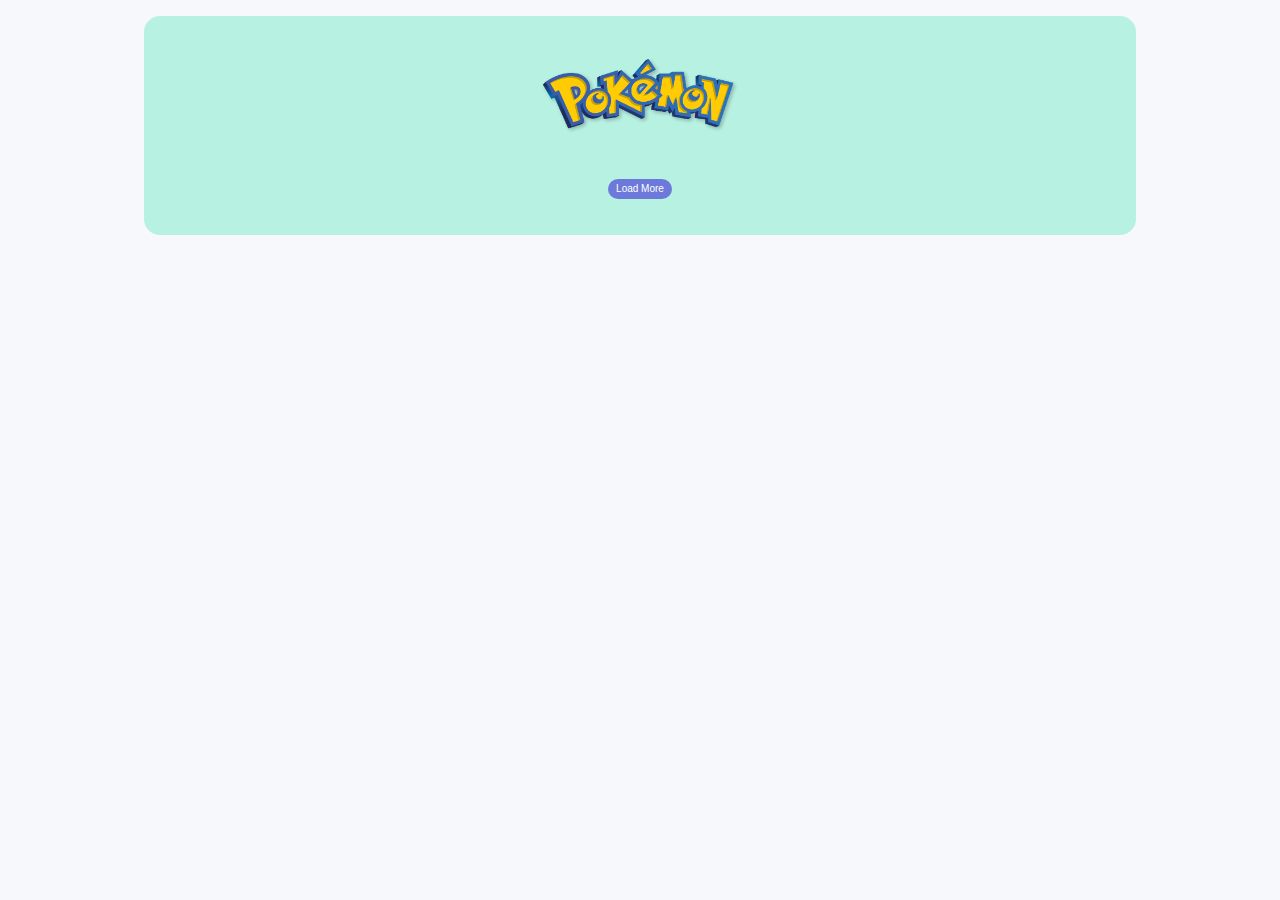
<file: index.html>
<!DOCTYPE html>
<html lang="pt-br">

<head>
  <meta charset="UTF-8">
  <meta http-equiv="X-UA-Compatible" content="IE=edge">
  <meta name="viewport" content="width=device-width, initial-scale=1.0">
  <link rel="stylesheet" href="./assets/css/normalize.css">
  <link rel="stylesheet" href="./assets/css/global.css">
  <link rel="stylesheet" href="./assets/css/pokedex.css">
  <title>Pokedex</title>
</head>

<body>
  <section class="content">
    <div class="logo">
      <img src="./assets/img/logo.png" alt="Logo">
    </div>

    <ol class="pokemons" id="pokemonList">
      <!-- Carrega pokemons aqui-->
    </ol>

    <div class="pagination">
      <button type="button" id="loadMoreButton">
        Load More
      </button>
    </div>
  </section>

  <script src="./assets/js/poke-model.js"></script>
  <script src="./assets/js/poke-api.js"></script>
  <script src="./assets/js/main.js"></script>
</body>

</html>
</file>
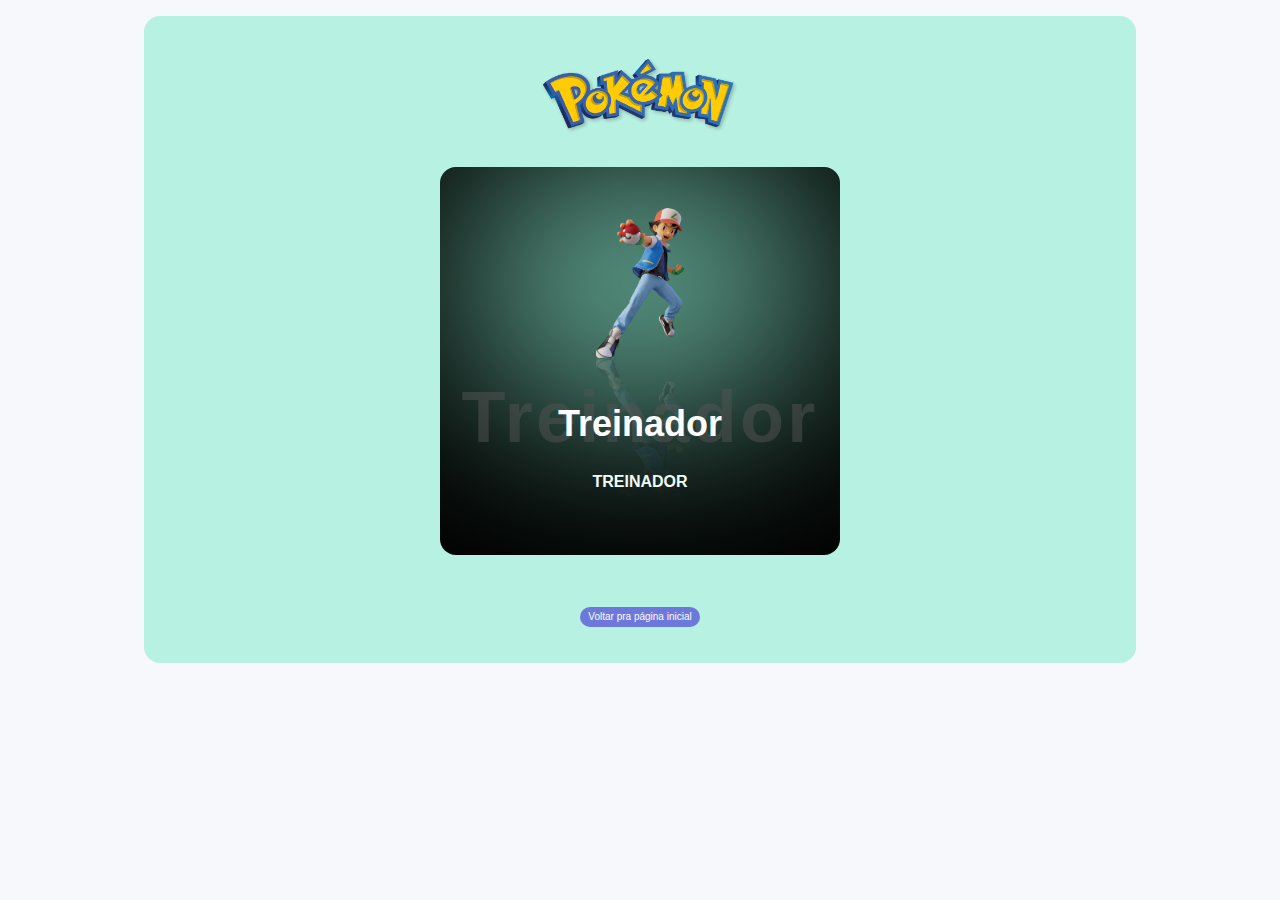
<file: pokemon.html>
<!DOCTYPE html>
<html lang="pt-br">

<head>
  <meta charset="UTF-8">
  <meta http-equiv="X-UA-Compatible" content="IE=edge">
  <meta name="viewport" content="width=device-width, initial-scale=1.0">
  <link rel="stylesheet" href="./assets/css/normalize.css">
  <link rel="stylesheet" href="./assets/css/global.css">
  <link rel="stylesheet" href="./assets/css/pokedex.css">
  <title>Pokedex</title>
</head>

<body>
  <section class="content">
    <div class="logo">
      <img src="./assets/img/logo.png" alt="Logo">
    </div>
    <div class="" id="pokemon">
    </div>
    <div class="pagination">
      <button type="button" onclick="window.location.href = './index.html'">Voltar pra página inicial</button>
    </div>
    
  </section>

  <script src="./assets/js/poke-model.js"></script>
  <script src="./assets/js/poke-api.js"></script>
  <script src="./assets/js/main.js"></script>
</body>

</html>
</file>
<file: assets/css/global.css>
* {
    font-family: 'Roboto', sans-serif;
    box-sizing: border-box;
}

body {
    background-color: #f6f8fc;
}

.content {
    width: 100vw;
    height: 100vh;
    padding: 1rem;
    background-color: #33e2a852;
}

@media screen and (min-width: 992px) {
    .content {
        max-width: 992px;
        height: auto;
        margin: 1rem auto;
        border-radius: 1rem;
    }
}
</file>
<file: assets/css/pokedex.css>
.logo{
    max-width: 200px;
    margin: 1.5rem auto;
}

.logo img{
    max-width: 100%;
    height: auto;
    display: block;
}

.pokemons {
    display: grid;
    grid-template-columns: 1fr;
    margin: 0;
    padding: 0;
    list-style: none;
}

.normal {
    background-color: #a6a877;
}

.grass {
    background-color: #77c850;
}

.fire {
    background-color: #ee7f30;
}

.water {
    background-color: #678fee;
}

.electric {
    background-color: #f7cf2e;
}

.ice {
    background-color: #98d5d7;
}

.ground {
    background-color: #dfbf69;
}

.flying {
    background-color: #a98ff0;
}

.poison {
    background-color: #a040a0;
}

.fighting {
    background-color: #bf3029;
}

.psychic {
    background-color: #f65687;
}

.dark {
    background-color: #725847;
}

.rock {
    background-color: #b8a137;
}

.bug {
    background-color: #a8b720;
}

.ghost {
    background-color: #6e5896;
}

.steel {
    background-color: #b9b7cf;
}

.dragon {
    background-color: #6f38f6;
}

.fairy {
    background-color: #f9aec7;
}

.pokemon {
    display: flex;
    flex-direction: column;
    margin: .5rem;
    padding: 1rem;
    border-radius: 1rem;
}

.pokemon .number {
    color: #000;
    opacity: .3;
    text-align: right;
    font-size: .625rem;
}

.pokemon .name {
    text-transform: capitalize;
    color: #fff;
    margin-bottom: .25rem;
}

.pokemon .detail {
    display: flex;
    flex-direction: row;
    align-items: center;
    justify-content: space-between;
}

.pokemon .detail .types {
    padding: 0;
    margin: 0;
    list-style: none;
}

.pokemon .detail .types .type {
    color: #fff;
    padding: .25rem .5rem;
    margin: .25rem 0;
    font-size: .625rem;
    border-radius: 1rem;
    filter: brightness(1.1);
    text-align: center;
}

.pokemon .detail img {
    max-width: 100%;
    height: 70px;
}

.pagination {
    display: flex;
    flex-direction: row;
    justify-content: center;
    align-items: center;
    width: 100%;
    padding: 1rem;
}

.pagination button {
    padding: .25rem .5rem;
    margin: .25rem 0;
    font-size: .625rem;
    color: #fff;
    background-color: #6c79db;
    border: none;
    border-radius: 1rem;
}

@media screen and (min-width: 380px) {
    .pokemons {
        grid-template-columns: 1fr 1fr;
    }
}

@media screen and (min-width: 576px) {
    .pokemons {
        grid-template-columns: 1fr 1fr 1fr;
    }
}

@media screen and (min-width: 992px) {
    .pokemons {
        grid-template-columns: 1fr 1fr 1fr;
    }
}

/* card pokemon*/
.card {
    max-width: 400px;
    margin: 2rem auto;
    background: #000;
    border-radius: 1rem;
    overflow: hidden;
}

.card-body {
    padding: 1rem;
    color: white;
    width: 100%;
    text-align: center;
}

.card-body .image {
    max-width: 380px;
    height: 200px;
    border-radius: 50%;
    position: relative;
    display: grid;
    place-content: center;
}

.card-body .image::before {
    content: "";
    position: absolute;
    top: 0;
    left: 0;
    width: 100%;
    height: 100%;
    background-color: #96ffdf;
    filter: blur(111px);
    border-radius: 50%;
}

.card-body .image img {
    max-width: 100%;
    height: 150px;
    position: relative;
    -webkit-box-reflect: below 1px linear-gradient(transparent, rgba(0,0,0,.2));
}

.card-body .name {
    position: relative;
    margin-block: 20px;
}

.card-body .name::after {
    content: attr(data-name);
    font-weight: 700;
    font-size: 72px;
    line-height: 1;
    text-transform: capitalize;
    color: #545454;
    position: absolute;
    top: 50%;
    left: 50%;
    transform: translate(-50%, -60%);
    letter-spacing: .2rem;
    opacity: .5;
}

.card-body .name span{
    position: relative;
    font-weight: 600;
    font-size: 36px;
    text-transform: capitalize;
    z-index: 1;
}

.card-body .type{
    max-width: 90%;
    margin: auto;
    margin-bottom: 20px;
}

.card-body .type > span {
    display: flex;
    justify-content: space-between;
}

.card-body .type > span .type{
   display: block;
   padding: .5rem 1rem;
   border-radius: .5rem;
   text-transform: uppercase;
   font-weight: 600;
}

.card-body .status{
    display: grid;
    grid-template-columns: 1fr 1fr;
    gap: .5rem;
}

.card-body .status .status-content {
    display: flex;
    flex-direction: column;
    gap: 0.5rem;
    margin: 0.5rem;
    background: #ccc;
    border-radius: 0.5rem;
    padding: 0.5rem;
    font-weight: 700;
    text-transform: capitalize;
}

.card-body .status .status-content span:nth-child(1){
    font-size: .875rem;
}

.card-body .status .status-content span:nth-child(2){
    font-size: 1.5rem;
    font-style: italic;
}

.card-body .status .status-content:nth-child(1){
    background: #77c850;
}

.card-body .status .status-content:nth-child(2){
    background: #6f38f6;
}

.card-body .status .status-content:nth-child(3){
    background: #ee7f30;
}

.card-body .status .status-content:nth-child(4){
    background: #d4ae18;
    
}

.card-body .status .status-content:nth-child(5){
    background: #2d4272;
}

.card-body .status .status-content:nth-child(6){
    background: #2ae795;
}
</file>
